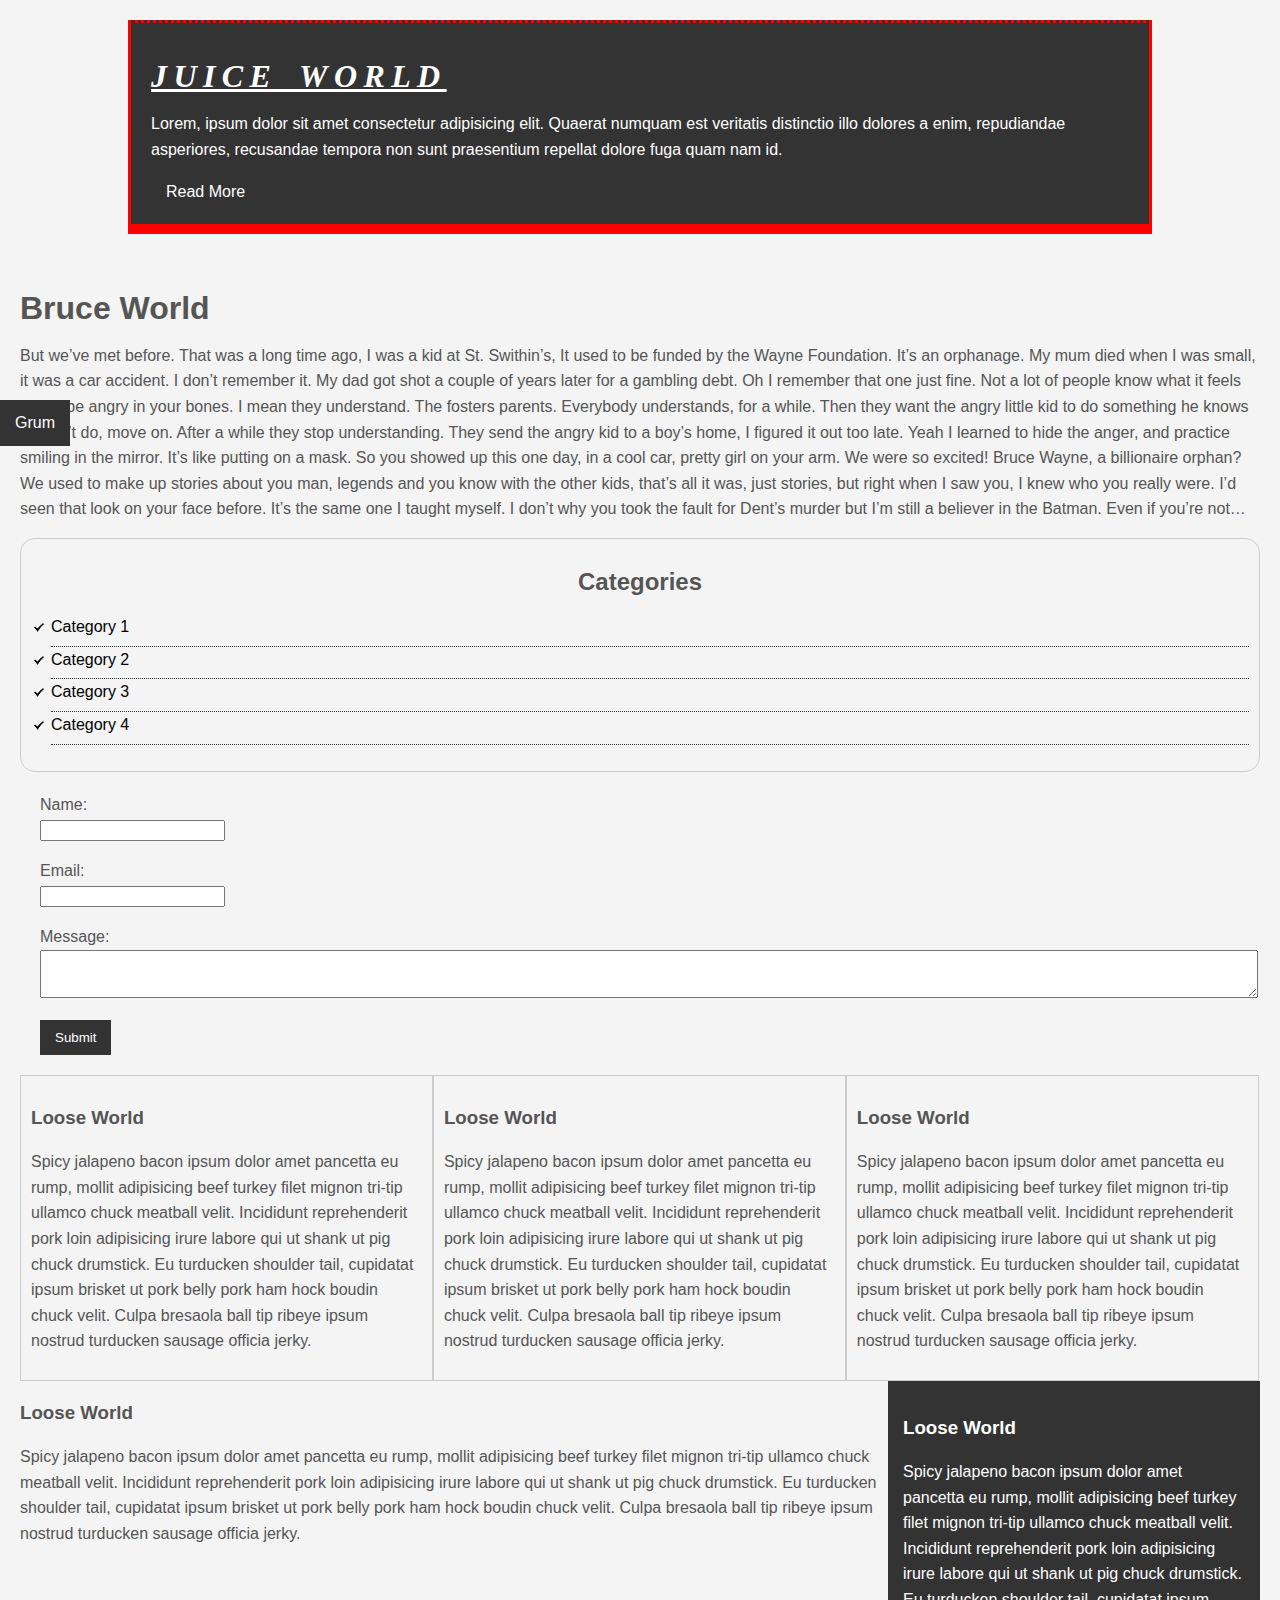
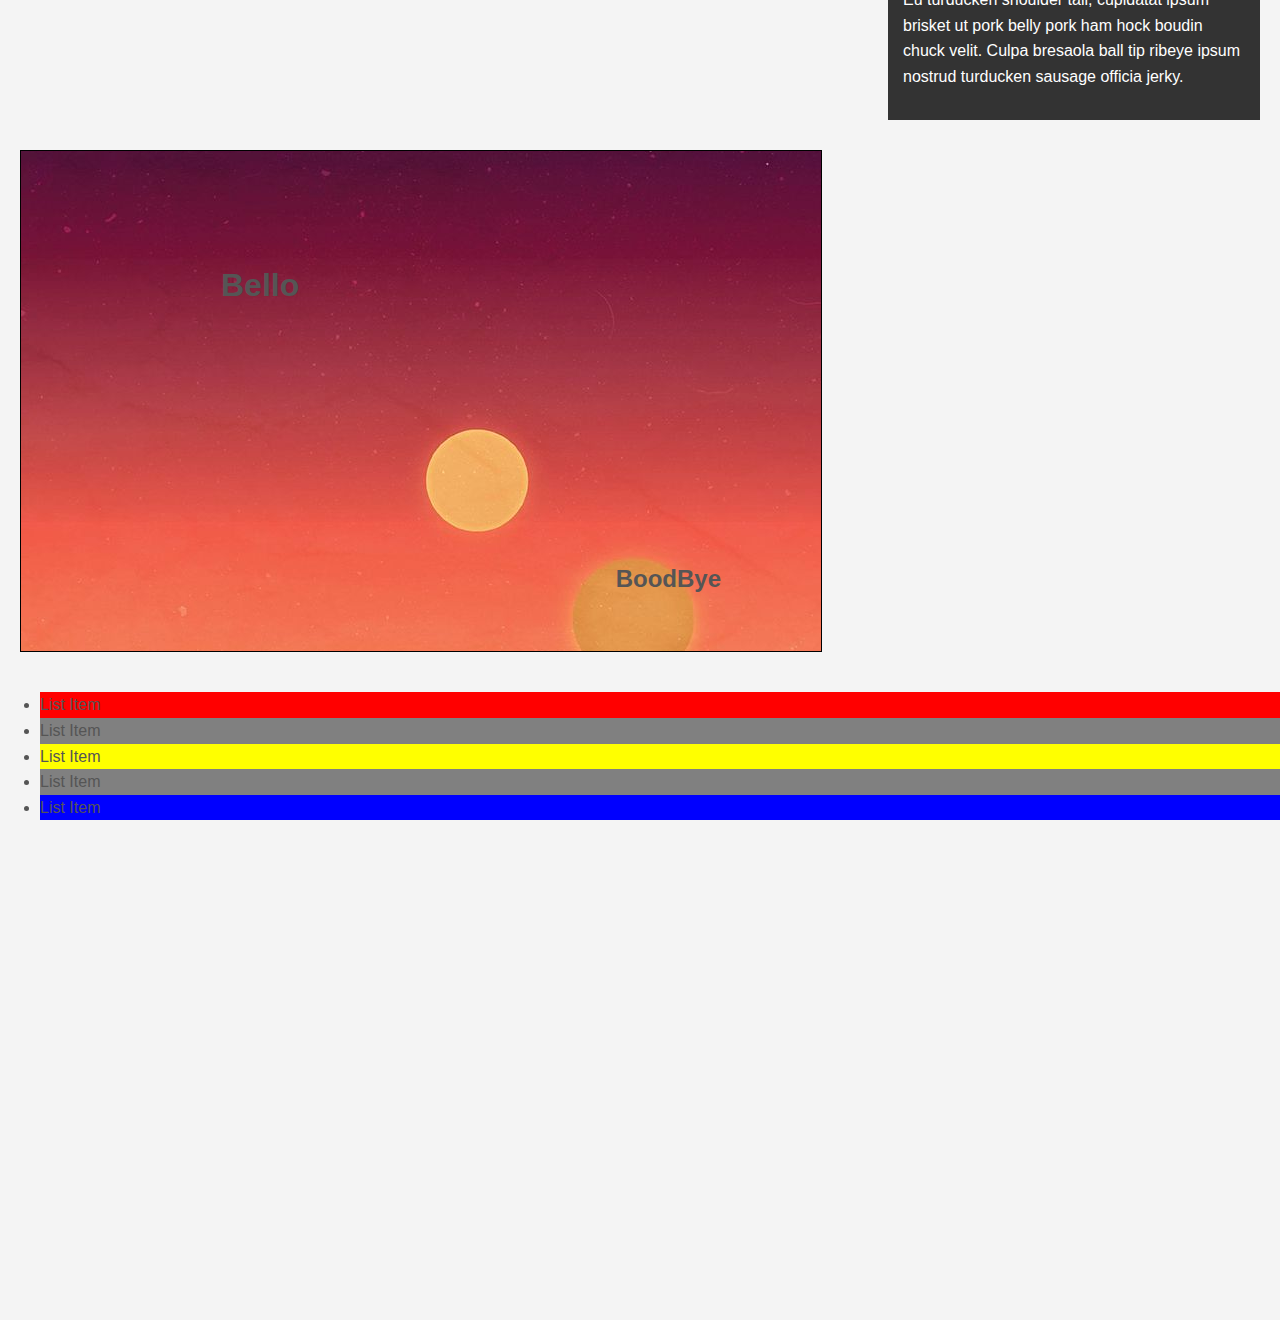
<file: index.html>
<!DOCTYPE html>
<html lang="en">
  <head>
    <meta charset="UTF-8" />
    <meta name="viewport" content="width=device-width, initial-scale=1.0" />
    <title>CSS Cheat Sheet</title>
    <link
      rel="stylesheet"
      href="csscrashcourse/csscheatsheet/css/style.css"
      type="text/css"
    />
  </head>
  <body>
    <div class="container">
      <div class="box-1">
        <h1>Juice World</h1>
        <p>
          Lorem, ipsum dolor sit amet consectetur adipisicing elit. Quaerat
          numquam est veritatis distinctio illo dolores a enim, repudiandae
          asperiores, recusandae tempora non sunt praesentium repellat dolore
          fuga quam nam id.
        </p>
        <a class="button" href="">Read More</a>
      </div>
    </div>

    <div class="box-2">
      <h1>Bruce World</h1>
      <p>
        But we’ve met before. That was a long time ago, I was a kid at St.
        Swithin’s, It used to be funded by the Wayne Foundation. It’s an
        orphanage. My mum died when I was small, it was a car accident. I don’t
        remember it. My dad got shot a couple of years later for a gambling
        debt. Oh I remember that one just fine. Not a lot of people know what it
        feels like to be angry in your bones. I mean they understand. The
        fosters parents. Everybody understands, for a while. Then they want the
        angry little kid to do something he knows he can’t do, move on. After a
        while they stop understanding. They send the angry kid to a boy’s home,
        I figured it out too late. Yeah I learned to hide the anger, and
        practice smiling in the mirror. It’s like putting on a mask. So you
        showed up this one day, in a cool car, pretty girl on your arm. We were
        so excited! Bruce Wayne, a billionaire orphan? We used to make up
        stories about you man, legends and you know with the other kids, that’s
        all it was, just stories, but right when I saw you, I knew who you
        really were. I’d seen that look on your face before. It’s the same one I
        taught myself. I don’t why you took the fault for Dent’s murder but I’m
        still a believer in the Batman. Even if you’re not…
      </p>

      <div class="Categories">
        <h2>Categories</h2>
        <ul>
          <li><a href="#">Category 1</a></li>
          <li><a href="#">Category 2</a></li>
          <li><a href="#">Category 3</a></li>
          <li><a href="#">Category 4</a></li>
        </ul>
      </div>
      <form class="my-form">
        <div class="form-group">
          <label>Name: </label>
          <input type="text" name="name" />
        </div>
        <div class="form-group">
          <label>Email: </label>
          <input type="text" name="email" />
        </div>
        <div class="form-group">
          <label>Message: </label>
          <textarea name="message"></textarea>
        </div>
        <input class="button" type="submit" value="Submit" name="" />
      </form>
      <div class="block">
        <h3>Loose World</h3>
        <p>
          Spicy jalapeno bacon ipsum dolor amet pancetta eu rump, mollit
          adipisicing beef turkey filet mignon tri-tip ullamco chuck meatball
          velit. Incididunt reprehenderit pork loin adipisicing irure labore qui
          ut shank ut pig chuck drumstick. Eu turducken shoulder tail, cupidatat
          ipsum brisket ut pork belly pork ham hock boudin chuck velit. Culpa
          bresaola ball tip ribeye ipsum nostrud turducken sausage officia
          jerky.
        </p>
      </div>
      <div class="block">
        <h3>Loose World</h3>
        <p>
          Spicy jalapeno bacon ipsum dolor amet pancetta eu rump, mollit
          adipisicing beef turkey filet mignon tri-tip ullamco chuck meatball
          velit. Incididunt reprehenderit pork loin adipisicing irure labore qui
          ut shank ut pig chuck drumstick. Eu turducken shoulder tail, cupidatat
          ipsum brisket ut pork belly pork ham hock boudin chuck velit. Culpa
          bresaola ball tip ribeye ipsum nostrud turducken sausage officia
          jerky.
        </p>
      </div>
      <div class="block">
        <h3>Loose World</h3>
        <p>
          Spicy jalapeno bacon ipsum dolor amet pancetta eu rump, mollit
          adipisicing beef turkey filet mignon tri-tip ullamco chuck meatball
          velit. Incididunt reprehenderit pork loin adipisicing irure labore qui
          ut shank ut pig chuck drumstick. Eu turducken shoulder tail, cupidatat
          ipsum brisket ut pork belly pork ham hock boudin chuck velit. Culpa
          bresaola ball tip ribeye ipsum nostrud turducken sausage officia
          jerky.
        </p>
      </div>
      <div class="clr"></div>

      <div id="main-block">
        <h3>Loose World</h3>
        <p>
          Spicy jalapeno bacon ipsum dolor amet pancetta eu rump, mollit
          adipisicing beef turkey filet mignon tri-tip ullamco chuck meatball
          velit. Incididunt reprehenderit pork loin adipisicing irure labore qui
          ut shank ut pig chuck drumstick. Eu turducken shoulder tail, cupidatat
          ipsum brisket ut pork belly pork ham hock boudin chuck velit. Culpa
          bresaola ball tip ribeye ipsum nostrud turducken sausage officia
          jerky.
        </p>
      </div>
      <div id="sidebar">
        <h3>Loose World</h3>
        <p>
          Spicy jalapeno bacon ipsum dolor amet pancetta eu rump, mollit
          adipisicing beef turkey filet mignon tri-tip ullamco chuck meatball
          velit. Incididunt reprehenderit pork loin adipisicing irure labore qui
          ut shank ut pig chuck drumstick. Eu turducken shoulder tail, cupidatat
          ipsum brisket ut pork belly pork ham hock boudin chuck velit. Culpa
          bresaola ball tip ribeye ipsum nostrud turducken sausage officia
          jerky.
        </p>
      </div>
      <div class="clr"></div>

      <div class="p-box">
        <h1>Bello</h1>
        <h2>BoodBye</h2>
      </div>
    </div>

    <ul class="my-list">
      <li>List Item</li>
      <li>List Item</li>
      <li>List Item</li>
      <li>List Item</li>
      <li>List Item</li>
    </ul>
    <!--./container-->

    <a class="fix-me button" href="">Grum</a>

    <div style="margin-top: 500px"></div>
  </body>
</html>
</file>
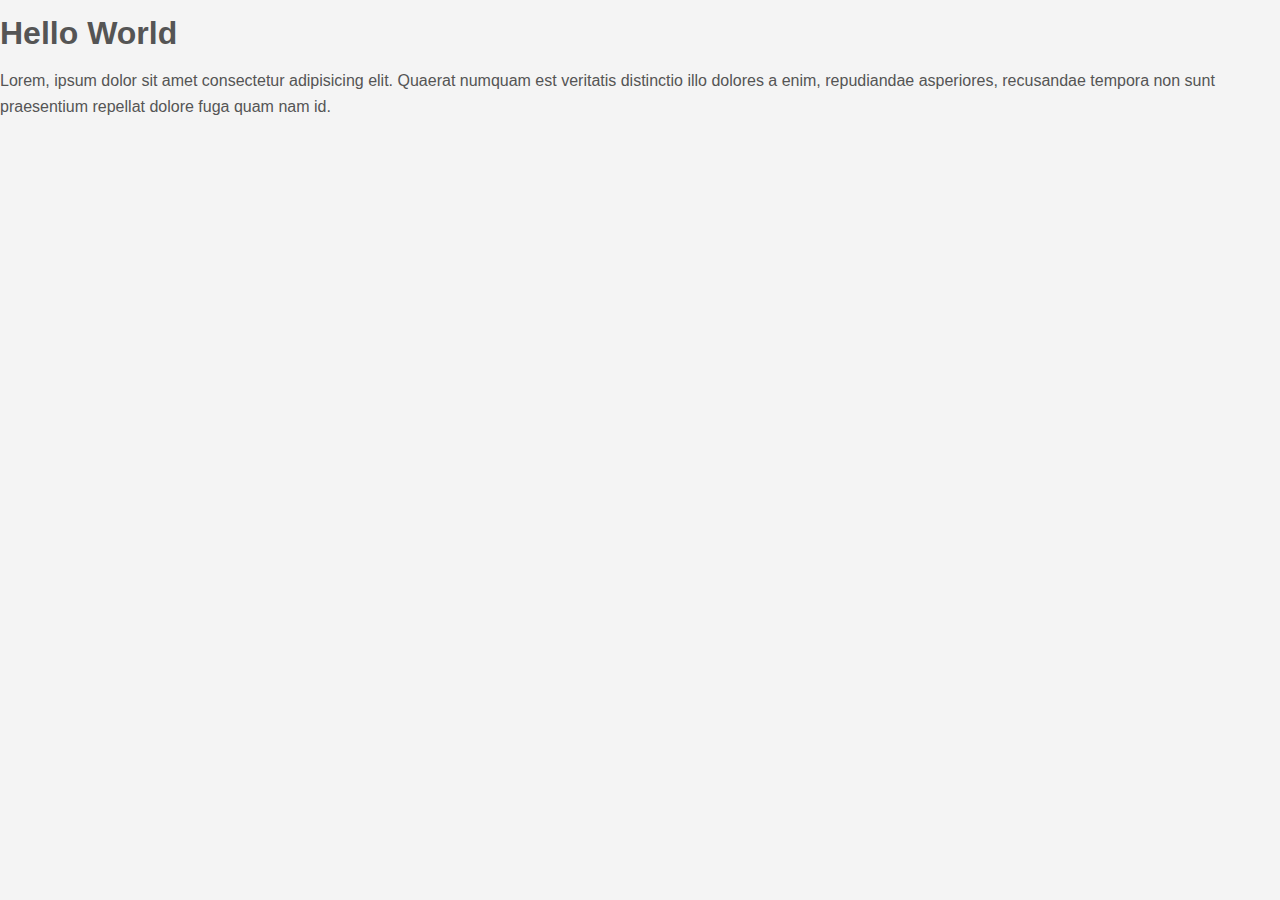
<file: csscrashcourse/csscheatsheet/index.html>
<!DOCTYPE html>
<html lang="en">
  <head>
    <meta charset="UTF-8" />
    <meta name="viewport" content="width=device-width, initial-scale=1.0" />
    <title>CSS Cheat Sheet</title>
    <link rel="stylesheet" type="text/css" href="css/style.css" />
  </head>
  <body>
    <h1>Hello World</h1>
    <p>
      Lorem, ipsum dolor sit amet consectetur adipisicing elit. Quaerat numquam
      est veritatis distinctio illo dolores a enim, repudiandae asperiores,
      recusandae tempora non sunt praesentium repellat dolore fuga quam nam id.
    </p>
  </body>
</html>
</file>
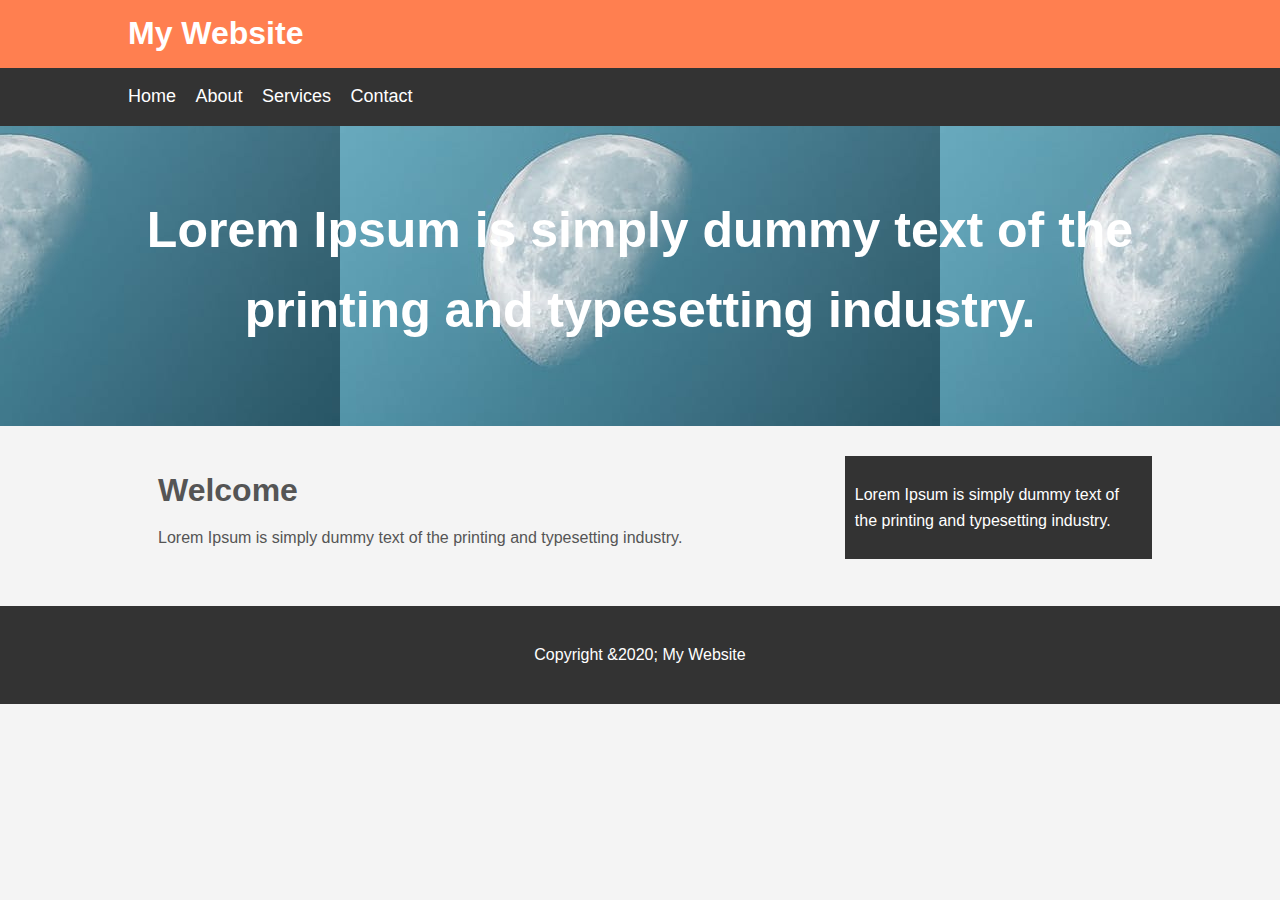
<file: csscrashcourse/mywebsite/index.html>
<html lang="en">
  <head>
    <meta charset="UTF-8" />
    <meta name="viewport" content="width=device-width, initial-scale=1.0" />
    <title>My Website</title>
    <link rel="stylesheet" type="text/css" href="css/style.css" />
  </head>
  <body>
    <header id="main-header">
      <div class="container">
        <h1>My Website</h1>
      </div>
    </header>
    <nav id="navbar">
      <div class="container">
        <ul>
          <li><a href="#">Home</a></li>
          <li><a href="#">About</a></li>
          <li><a href="#">Services</a></li>
          <li><a href="#">Contact</a></li>
        </ul>
      </div>
    </nav>

    <section id="showcase">
      <div class="container">
        <h1>
          Lorem Ipsum is simply dummy text of the printing and typesetting
          industry.
        </h1>
      </div>
    </section>

    <div class="container">
      <section id="main">
        <h1>Welcome</h1>
        <p>
          Lorem Ipsum is simply dummy text of the printing and typesetting
          industry.
        </p>
      </section>

      <aside id="sidebar">
        <p>
          Lorem Ipsum is simply dummy text of the printing and typesetting
          industry.
        </p>
      </aside>
    </div>

    <footer id="main-footer">
      <p>Copyright &2020; My Website</p>
    </footer>
  </body>
</html>
</file>
<file: csscrashcourse/csscheatsheet/css/style.css>
/*
*{ 
    margin:0;
    padding:0;
}
*/

body {
  background-color: #f4f4f4;
  color: #555555;

  font-family: Arial, Helvetica, sans-serif;
  font-size: 16px;
  font-weight: normal;
  font: normal 16px Arial, Helvetica, sans-serif;
  /* Same as above */
  line-height: 1.6em;
  margin: 0;
}

a {
  text-decoration: none;
  color: #000;
}

a:hover {
  color: red;
}

a:active {
  color: green;
}

a:visited {
}

.container {
  width: 80%;
  margin: auto;
}

.button {
  background-color: #333;
  color: #fff;
  padding: 10px 15px;
  border: none;
}
.button:hover {
  background: red;
  color: #fff;
}

.box-1 {
  background-color: #333;
  color: #fff;

  border-right: 5px red solid;
  border-left: 5px red solid;
  border-top: 5px red solid;
  border-bottom: 5px red solid;
  /* Same as the 4 lines of code above */
  border: 5px red solid;
  border-width: 3px;
  border-bottom-width: 10px;
  border-top-style: dotted;

  padding-bottom: 20px;
  padding-right: 20px;
  padding-left: 20px;
  padding-top: 20px;
  /* Same as the 4 lines of code above */
  padding: 20px;

  margin-top: 20px;
  margin: 20px 0;
}

.clr {
  clear: both;
}
.box-1 h1 {
  font-family: Tahoma;
  font-weight: 800;
  font-style: italic;
  text-decoration: underline;
  text-transform: uppercase;
  letter-spacing: 0.2em;
  word-spacing: 0.25em;
}

.box-2 {
  /*border: 3px dotted #5f5f5f;*/
  padding: 20px;
  margin: 20px 0;
}

.Categories {
  border: 1px #ccc solid;
  padding: 10px;
  border-radius: 15px;
}

.Categories h2 {
  text-align: center;
}

.Categories ul {
  padding: 0;
  padding-left: 20px;
  list-style: square;
}

.Categories li {
  padding-bottom: 6px;
  border-bottom: dotted 1px #333;
  list-style-image: url('../images/check2.png');
}

.my-form {
  padding: 20px;
}

.my-form .form-group {
  padding-bottom: 15px;
}

.my-form label {
  display: block;
}

.my-form input [type='text'],
.my-form textarea {
  padding: 8px;
  width: 100%;
}
.block {
  float: left;
  width: 33.3%;
  border: 1px solid #ccc;
  padding: 10px;
  box-sizing: border-box;
}

#main-block {
  float: left;
  width: 70%;
}
#sidebar {
  float: right;
  width: 30%;
  background-color: #333;
  color: #fff;
  padding: 15px;
  box-sizing: border-box;
}

.p-box {
  width: 800px;
  height: 500px;
  border: 1px solid #000;
  margin-top: 30px;
  position: relative;
  background-image: url('../images/stonk_wars_bg.jpg');
  background-position: 100px 200px;
  background-repeat: no-repeat;
  background-position: center right;
}

.p-box h1 {
  position: absolute;
  top: 100px;
  left: 200px;
}
/*Absolute positioning = whole page (ex: 100 top: 100px --> 100 px from the top)
Relative = exactly what it says*/
.p-box h2 {
  position: absolute;
  bottom: 40px;
  right: 100px;
}

.fix-me {
  position: fixed;
  top: 400px;
}

.my-list li:first-child {
  background: red;
}

.my-list li:last-child {
  background: blue;
}

.my-list li:nth-child(3) {
  background: yellow;
}
.my-list li:nth-child(even) {
  background: grey;
}
</file>
<file: csscrashcourse/mywebsite/css/style.css>
body {
  background: #f4f4f4;
  color: #555;
  font-family: Arial, Helvetica, sans-serif;
  font-size: 16px;
  line-height: 1.6em;
  margin: 0;
}

.container {
  width: 80%;
  margin: auto;
  overflow: hidden;
}

#main-header {
  background: coral;
  color: #fff;
}

#navbar {
  background: #333;
  color: #fff;
}

#navbar ul {
  padding: 0;
  list-style: none;
}

#navbar li {
  display: inline;
}

#navbar a {
  color: #fff;
  text-decoration: none;
  font-size: 18px;
  padding-right: 15px;
}

#showcase {
  background-image: url('../images/showcase.jpeg');
  background-position: center center;
  min-height: 300px;
  margin-bottom: 30px;
  text-align: center;
}

#showcase h1 {
  color: #fff;
  font-size: 50px;
  line-height: 1.6em;
  padding-top: 30px;
}

#main {
  float: left;
  width: 70%;
  padding: 0 30px;
  box-sizing: border-box;
}
#sidebar {
  float: right;
  width: 30%;
  background: #333;
  color: #fff;
  padding: 10px;
  box-sizing: border-box;
}

#main-footer {
  background: #333;
  color: #fff;
  text-align: center;
  padding: 20px;
  margin-top: 40px;
}

@media (max-width: 600px) {
  #main {
    width: 100%;
    float: none;
  }
}
</file>
